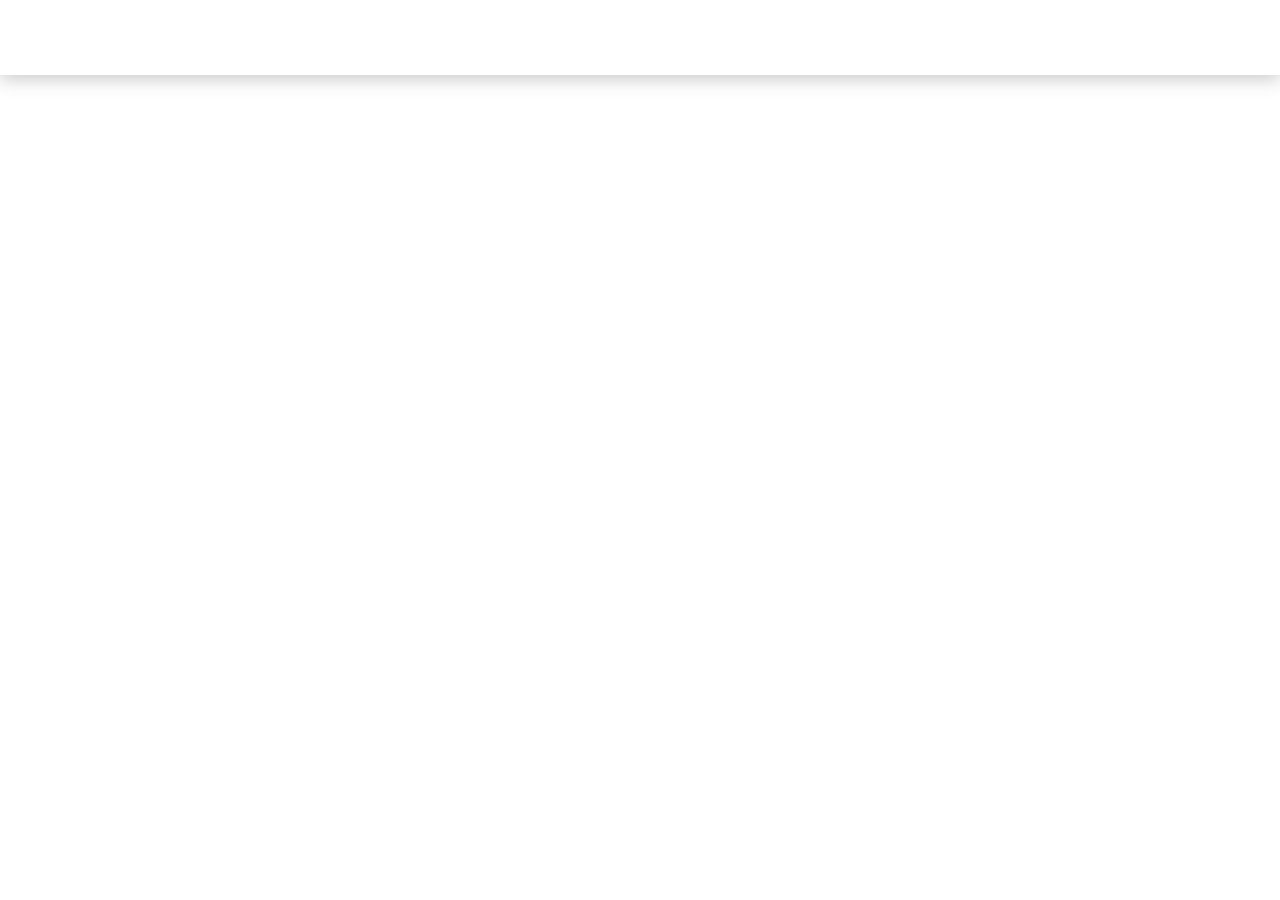
<file: index.html>
<!DOCTYPE html>
<html lang="en">

<head>
    <meta charset="UTF-8">
    <meta http-equiv="X-UA-Compatible" content="IE=edge">
    <meta name="viewport" content="width=device-width, initial-scale=1.0">
    <link href='https://unpkg.com/boxicons@2.1.4/css/boxicons.min.css' rel='stylesheet'>
    <link rel="stylesheet" href="intro.css">
    <title>Utpal Mallick Ongkon</title>

<link rel="shortcut icon" href="./favicon.svg" type="image/svg+xml">

</head>

<body>
    <header class="container">
        <div class="page-header">
            <div class="logo">
                <a href="#">Utpal Mallick Ongkon</a>
            </div>
            <input type="checkbox" id="click">

            <label for="click" class="mainicon">
                <div class="menu">
                    <i class='bx bx-menu'></i>
                </div>
            </label>
            <ul>
                <li><a href="#"  class="active" style="--navAni:1">Home</a></li>
                <li><a href="#" style="--navAni:2">About</a></li>
                <li><a href="#" style="--navAni:3">Skills</a></li>
                <li><a href="#" style="--navAni:4">Portfolio</a></li>
                <li><a href="#" style="--navAni:5">Contact</a></li>
            </ul>
            <label class="mode">
                <input type="checkbox" id="darkbtn">
                <i class='bx bxs-moon'></i>
            </label>
        </div>
    </header>


    <section class="container">
        <div class="main">
            <div class="social">
                <a href="#" style="--socialAni:1"><i class='bx bxl-linkedin'></i></a>
                <a href="#" style="--socialAni:2"><i class='bx bxl-instagram'></i></a>
                <a href="#" style="--socialAni:4"><i class='bx bxl-facebook-circle'></i></a>
            </div>
            <div class="detail">
                <h1>Hi, I'm <span>U7P4L 1N</span></h1>
                <h3>Web Developer</h3>
                <p>I'm a professional Web Developer. Our Main Goal to help & Satisficed the Local & Global Clients by
                    web development solutions
                </p>
                <div class="btn">
                    <button>Download CV</button>
                </div>
                
            </div>
            <div class="img-sec">
                <div class="images">
                    <img src="sahr.png" alt="" class="img-w">
                </div>
            </div>
        </div>
    </section>
    
    <script>
                const darkbtn = document.getElementById('darkbtn');
        const body = document.body;
        const isDarkMode = localStorage.getItem('darkMode') === 'enabled';
        if (isDarkMode) {
            body.classList.add('dark-mode');
            darkbtn.checked = true;
        }

        darkbtn.addEventListener('change', () => {
            if (darkbtn.checked) {
                body.classList.add('dark-mode');
                localStorage.setItem('darkMode', 'enabled');
            } else {
                body.classList.remove('dark-mode');
                localStorage.setItem('darkMode', 'disabled');
            }
        });
    </script>
</body>

</html>
</file>
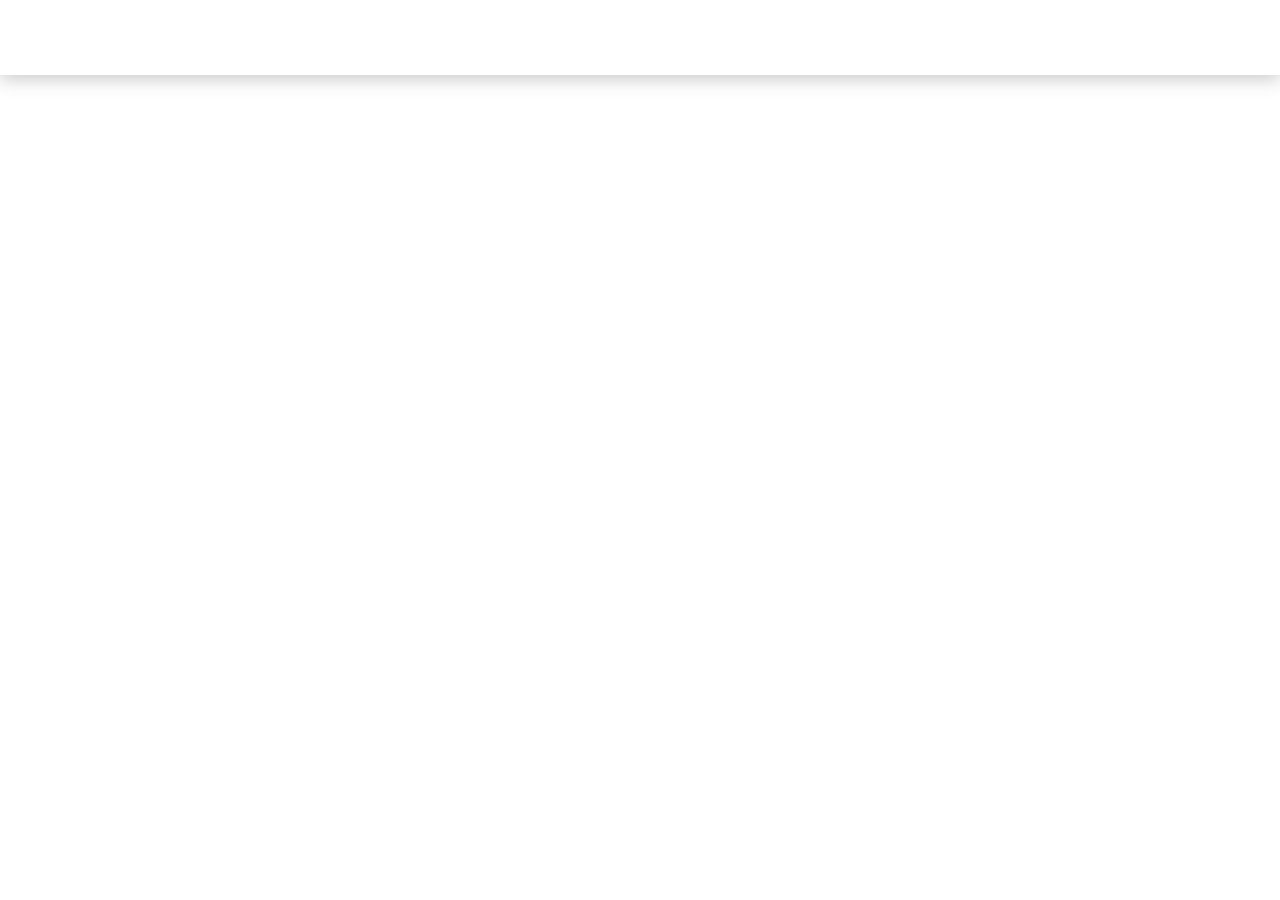
<file: intro.html>
<!DOCTYPE html>
<html lang="en">

<head>
    <meta charset="UTF-8">
    <meta http-equiv="X-UA-Compatible" content="IE=edge">
    <meta name="viewport" content="width=device-width, initial-scale=1.0">
    <link href='https://unpkg.com/boxicons@2.1.4/css/boxicons.min.css' rel='stylesheet'>
    <link rel="stylesheet" href="intro.css">
    <title>Utpal Mallick Ongkon</title>

<link rel="shortcut icon" href="./favicon.svg" type="image/svg+xml">

</head>

<body>
    <header class="container">
        <div class="page-header">
            <div class="logo">
                <a href="#">Utpal Mallick Ongkon</a>
            </div>
            <input type="checkbox" id="click">

            <label for="click" class="mainicon">
                <div class="menu">
                    <i class='bx bx-menu'></i>
                </div>
            </label>
            <ul>
                <li><a href="#"  class="active" style="--navAni:1">Home</a></li>
                <li><a href="#" style="--navAni:2">About</a></li>
                <li><a href="#" style="--navAni:3">Skills</a></li>
                <li><a href="#" style="--navAni:4">Portfolio</a></li>
                <li><a href="#" style="--navAni:5">Contact</a></li>
            </ul>
            <label class="mode">
                <input type="checkbox" id="darkbtn">
                <i class='bx bxs-moon'></i>
            </label>
        </div>
    </header>


    <section class="container">
        <div class="main">
            <div class="social">
                <a href="#" style="--socialAni:1"><i class='bx bxl-linkedin'></i></a>
                <a href="#" style="--socialAni:2"><i class='bx bxl-instagram'></i></a>
                <a href="#" style="--socialAni:4"><i class='bx bxl-facebook-circle'></i></a>
            </div>
            <div class="detail">
                <h1>Hi, I'm <span>U7P4L 1N</span></h1>
                <h3>Web Developer</h3>
                <p>I'm a professional Web Developer. Our Main Goal to help & Satisficed the Local & Global Clients by
                    web development solutions
                </p>
                <div class="btn">
                    <button>Download CV</button>
                </div>
                
            </div>
            <div class="img-sec">
                <div class="images">
                    <img src="sahr.png" alt="" class="img-w">
                </div>
            </div>
        </div>
    </section>
    
    <script>
                const darkbtn = document.getElementById('darkbtn');
        const body = document.body;
        const isDarkMode = localStorage.getItem('darkMode') === 'enabled';
        if (isDarkMode) {
            body.classList.add('dark-mode');
            darkbtn.checked = true;
        }

        darkbtn.addEventListener('change', () => {
            if (darkbtn.checked) {
                body.classList.add('dark-mode');
                localStorage.setItem('darkMode', 'enabled');
            } else {
                body.classList.remove('dark-mode');
                localStorage.setItem('darkMode', 'disabled');
            }
        });
    </script>
</body>

</html>
</file>
<file: intro.css>
@import url('https://fonts.googleapis.com/css2?family=Poppins:wght@100;200;300;400;500;600;700;800&display=swap');
@import url('https://fonts.googleapis.com/css2?family=Outfit:wght@200;300;400;500;600;700;800&family=Roboto:wght@100;300;400&display=swap');

:root {
    --primary-color: #f9532d;
    --primary-dark: #0d1021;
    --primary-font: 'Outfit', sans-serif;
}

* {
    margin: 0;
    padding: 0;
    scroll-behavior: smooth;
}

body {
    font-family: 'Outfit', sans-serif;
}
/* Genral */
.container {
    padding: 0 8.4rem;
}

.img-w {
    width: 100%;
}
.text-color {
    background: #F7086C;
background: linear-gradient(to right, #F7086C 0%, #35c9fc 100%);
-webkit-background-clip: text;
-webkit-text-fill-color: transparent;
}
/* Nav */
header {
    position: relative;
    box-shadow: 0 4px 17px rgb(80 80 80 / 31%);
    background-color: #fff;
    position: sticky;
    top: 0;
    z-index: 1;
}

.page-header {
    display: flex;
    justify-content: space-between;
    align-items: center;
    padding: 1rem 0;
}

.logo {
    font-size: 1.5rem;
    font-weight: 800;
    opacity: 0;
    animation: leftSideAni 1s ease forwards;
}

.logo a {
    color: #000;
    text-decoration: none;
}

ul {
    display: flex;
    gap: .6rem;
    list-style-type: none;
    background-color: transparent;
    overflow: hidden;
}

li a {
    display: inline-block;
    padding: .3rem 1rem;
    color: var(--nav-text);
    text-decoration: none;
    font-size: 1.05rem;
    font-weight: 600;
    letter-spacing: .7px;
    border-radius: 36px;
    line-height: 2;
    transition: .3s;
    opacity: 0;
    animation: navani .3s ease forwards;
    animation-delay: calc(.15s * var(--navAni));
}
ul li a {
    position: relative;
}

ul li a::before {
    content: "";
    position: absolute;
    bottom: 0;
    width: calc(100% - 2rem);
    height: 3px;
    background: linear-gradient(to right, #F7086C 0%, #35c9fc 100%);
}
ul li a::before {
    transform: scale(0, 1);
    transition: transform .3s ease;
}

ul li a:hover::before {
    transform: scale(1, 1);
}

li a.active,
li a:hover {
    background: #F7086C;
background: linear-gradient(to right, #F7086C 0%, #35c9fc 100%);
-webkit-background-clip: text;
-webkit-text-fill-color: transparent;
}

#click {
    display: none;
}

.menu {
    display: none;
}

/* Nav End */

/* Section 1 */
.mode i {
    font-size: 1.4rem;
    cursor: pointer;
    background: #F7086C;
    background: linear-gradient(to right, #F7086C 0%, #35c9fc 100%);
    -webkit-background-clip: text;
    -webkit-text-fill-color: transparent;
    opacity: 0;
    animation: rightSideAni 1.5s ease forwards;
}

.main {
    display: grid;
    grid-template-columns: 6% repeat(auto-fit, minmax(277px, 1fr));
    row-gap: 2rem;
    align-items: center;
}
.main h3 {
    font-size: 1.5rem;
    margin-bottom: 1.5rem;
    opacity: 0;
    animation: rightSideAni 1s ease forwards;
}
.main h1 {
    font-size: 3.5rem;
    font-weight: 600;
    opacity: 0;
    animation: topSideAni 1s ease forwards;
}

.main p {
    line-height: 1.7;
    font-size: 1.15rem;
    opacity: 0;
    animation: btn-ani 1s ease forwards;
    animation-delay: .2s;
}

.social {
    display: flex;
    flex-wrap: wrap;
    gap: 1.4rem;
}

.social a {
    background: linear-gradient(to right, #F7086C 0%, #35c9fc 100%);
    -webkit-background-clip: text;
    -webkit-text-fill-color: transparent;
    border: 1.6px solid;
    display: grid;
    place-items: center;
    text-decoration: none;
    font-size: 1.5rem;
    border-radius: 50%;
    padding: 0.39rem;
    text-align: center;
    opacity: 0;
    animation: SocialAni 1s ease forwards;
    animation-delay: calc(.2s * var(--socialAni));

}

.social a:hover {
    -webkit-background-clip: text;
    -webkit-text-fill-color: var(--primary-dark);
    background: linear-gradient(90deg, rgba(255,95,109,1) 0%, rgba(53,201,252,1) 100%);
    box-shadow: 0 0 20px;
    transition: all .3s ease-in-out;
}
.detail span {
    background: #F7086C;
background: linear-gradient(to right, #F7086C 0%, #35c9fc 100%);
-webkit-background-clip: text;
-webkit-text-fill-color: transparent;
}



.images {
    width: 80%;
    margin-left: auto;
    position: relative;
    z-index: -1;
}
.images {
    opacity: 0;
    animation: imageAni 1s ease forwards;
    animation-delay: .8s;
    position: relative;
}
.images::before {
    content: "";
    position: absolute;
    width: 27vw;
    height: 21vh;
    background: linear-gradient(to right, #F7086C 0%, #35c9fc 100%);
    border-radius: 200px;
    top: 22%;
}
.images img {
    position: relative;
}

.main .btn {
    height: 42px;
    width: 132px;
    border-radius: 36px;
    background: linear-gradient(to right, #F7086C 0%, #35c9fc 100%);
    margin-top: 2rem;
    padding: 1px;
    opacity: 0;
    animation: btn-ani 1s ease forwards;
    animation-delay: .4s;
}
.detail button {
    display: inline-block;
    height: 42px;
    width: 132px;
    border-radius: 36px;
    border: 0;
    background-color: #fff;
    font-family: var(--primary-font);
    font-weight: 600;
    font-size: 1.01rem;
    cursor: pointer;
    text-align: center;
}
.detail button:hover {
    -webkit-background-clip: text;
    -webkit-text-fill-color: var(--primary-dark);
    background: linear-gradient(90deg, rgba(255,95,109,1) 0%, rgba(53,201,252,1) 100%);
    transition: all .3s ease-in-out;
}

/* Section 1 End */

.mode input {
    display: none;
}
.dark-mode {
    background-color: var(--primary-dark);
    color: #ffffff;
}
.dark-mode .social a:hover {
    color: var(--primary-dark);
    background-color: var(--primary-color);
}

.dark-mode .logo a {
    color: #fff;
}

.dark-mode .detail button { 
    background: linear-gradient(to right, #F7086C 0%, #35c9fc 100%);
    -webkit-background-clip: text;
    -webkit-text-fill-color: var(--primary-dark);
    
}

.dark-mode header {
    box-shadow: 0 4px 17px rgb(80 80 80 / 31%);
    background: var(--primary-dark);
}


/* Animation */
@keyframes leftSideAni {
    0% {
        transform: translateX(-100px);
        opacity: 0;
    }
    100% {
        transform: translateX(0);
        opacity: 1;
    }
}
@keyframes navani {
    0% {
        transform: translateY(100px);
        opacity: 0;
    }
    100% {
        transform: translateY(0);
        opacity: 1;
    }
}
@keyframes rightSideAni {
    0% {
        transform: translateX(100px);
        opacity: 0;
    }
    100% {
        transform: translateX(0);
        opacity: 1;
    }
}
@keyframes topSideAni {
    0% {
        transform: translateY(-100px);
        opacity: 0;
    }
    100% {
        transform: translateY(0);
        opacity: 1;
    }
}
@keyframes SocialAni {
    0% {
        transform: translateX(-100px);
        opacity: 0;
    }
    100% {
        transform: translateX(0);
        opacity: 1;
    }
}
@keyframes btn-ani {
    0% {
        transform: translateY(100px);
        opacity: 0;
    }
    100% {
        transform: translateY(0);
        opacity: 1;
    }
}
/* @keyframes ImgAni {
    0% {
        transform: translateX(0);
    }
    50% {
        transform: translateX(-9px);
    }
    100% {
        transform: translateX(0);
    }
} */
@keyframes imageAni {
    0% {
        opacity: 0;
        transform: scale(0);
    }
    100% {
        opacity: 1;
        transform: scale(1);
    }
}

@media screen and (max-width: 1024px) {
    html {
        font-size: 80%;
    }
    .container {
        padding: 0 4.4rem;
    }
}

@media screen and (max-width: 768px) {
    html {
        font-size: 80%;
    }
    .container {
        padding: 0 1.6rem;
    }
    .main {
        margin-top: 2rem;
        grid-template-columns: 1fr;
    }
    .images {
        width: 60%;
        margin: auto;
    }
}

@media screen and (max-width:600px) {
    html {
        font-size: 100%;
    }
    header {
        height: auto;
    }

    ul {
        background: #fff;
        width: 100%;
        height: 100vh;
        position: absolute;
        display: flex;
        flex-direction: column;
        text-align: center;
        top: 3.4rem;
        left: -100%;
        z-index: 111111;
    }

    .menu {
        display: block;
        font-size: 1.5rem;
        font-weight: bold;
        color: #244D61;
    }

    #click:checked~ul {
        left: 0%;
        transition: all 0.3s ease;
    }

    .dark-mode .menu {
        background: linear-gradient(to right, #F7086C 0%, #35c9fc 100%);
        -webkit-background-clip: text;
        -webkit-text-fill-color: transparent;
    }

    .dark-mode ul {
        background: var(--primary-dark);
    }

    .mode {
        position: absolute;
        right: 4rem;
    }

    .images {
        width: 88%;
        margin: auto;
    }
}
</file>
